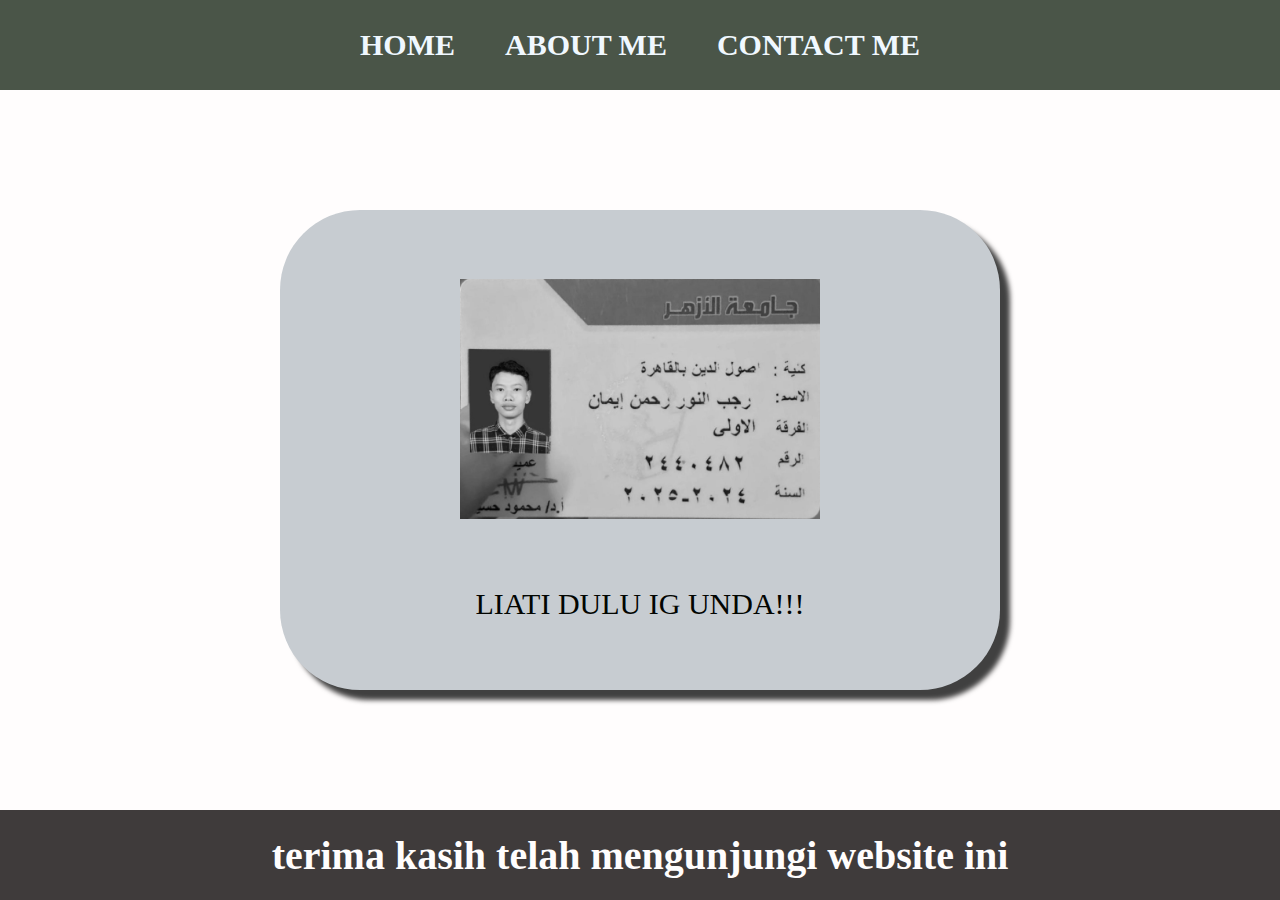
<file: index.html>
<html>

<head>
    <title>WEB UNDA</title>
    <link rel="stylesheet" href="style.css" />
</head>

<body>
    <div class="container">
        <!-- NAVIGATION BAR -->
        <div class="container-navbar">
            <ul class="ul-navbar">
                <li class="li-navbar">
                    <a href="#" class="a-navbar">HOME</a>
                </li>
                <li class="li-navbar">
                    <a href="about.html" class="a-navbar">ABOUT ME</a>
                </li>
                <li class="li-navbar">
                    <a href="contact.html" class="a-navbar">CONTACT ME</a>
                </li>
            </ul>
        </div>
        <!-- NAVIGATION BAR SELESAI -->

        <!-- CONTENT 1 -->
        <div class="container-content">
            <a href="https://instagram.com/rajabb__" class="a-content">
                <img src="Kerneh Unda.jpg" class="img-content" />
                <p>LIATI DULU IG UNDA!!!</p>
            </a>

        </div>
        <!-- CONTENT 1 END -->

        <!-- FOOTER -->
        <div class="container-footer">
            <h1 class="h1-footer"> terima kasih telah mengunjungi website ini</h1>
        </div>
        <!-- FOOTER END -->
    </div>
</body>

</html>
</file>
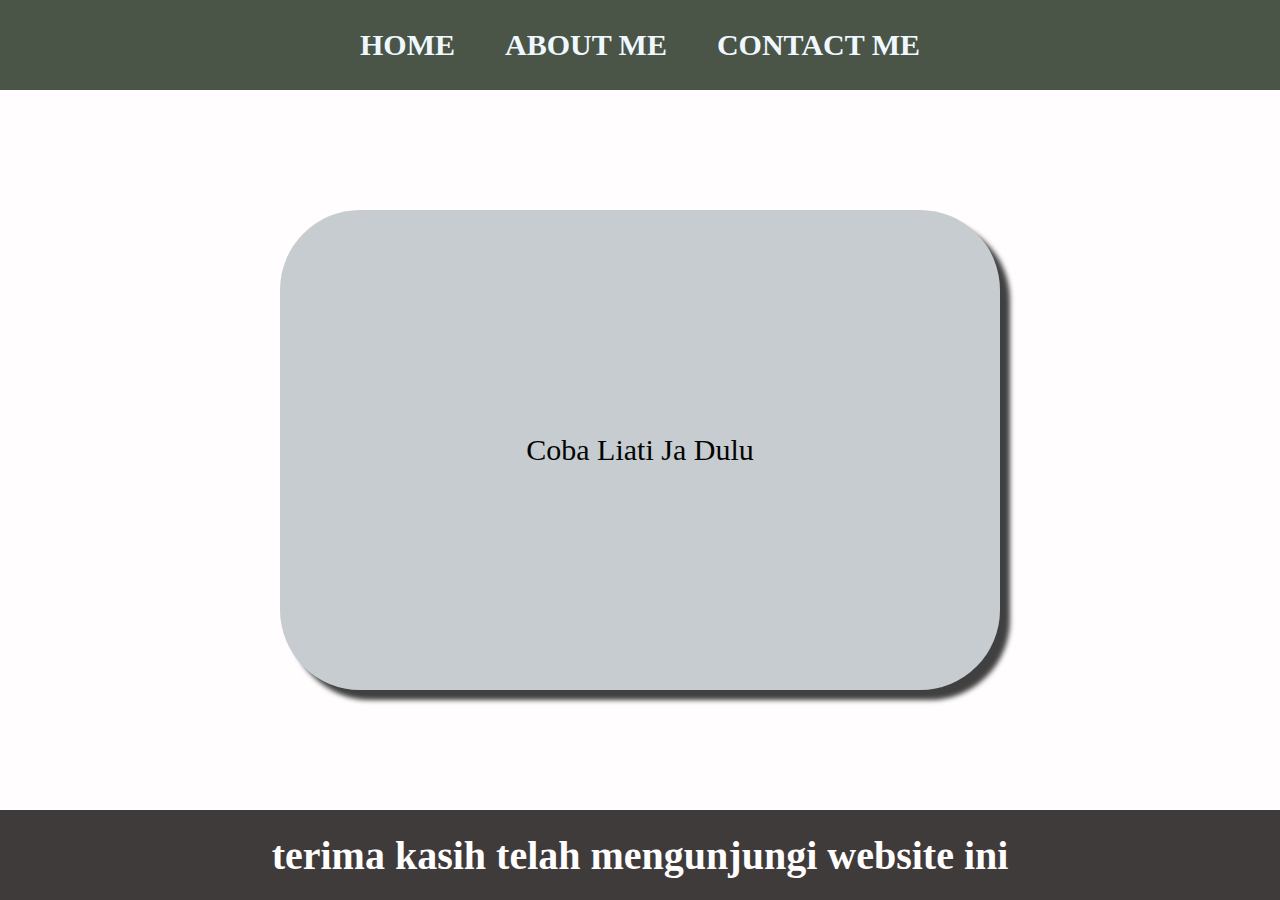
<file: about.html>
<html>

<head>
    <title>WEB UNDA</title>
    <link rel="stylesheet" href="style.css" />
</head>

<body>
    <div class="container">
        <!-- NAVIGATION BAR -->
        <div class="container-navbar">
            <ul class="ul-navbar">
                <li class="li-navbar">
                    <a href="index.html" class="a-navbar">HOME</a>
                </li>
                <li class="li-navbar">
                    <a href="about.html" class="a-navbar">ABOUT ME</a>
                </li>
                <li class="li-navbar">
                    <a href="contact.html" class="a-navbar">CONTACT ME</a>
                </li>
            </ul>
        </div>
        <!-- NAVIGATION BAR SELESAI -->

        <!-- CONTENT 1 -->
        <div class="container-content">
            <a href="https://instagram.com/rajabb__" class="a-content">
                <p>Coba Liati Ja Dulu</p>
            </a>

        </div>
        <!-- CONTENT 1 END -->

        <!-- FOOTER -->
        <div class="container-footer">
            <h1 class="h1-footer"> terima kasih telah mengunjungi website ini</h1>
        </div>
        <!-- FOOTER END -->
    </div>
</body>

</html>
</file>
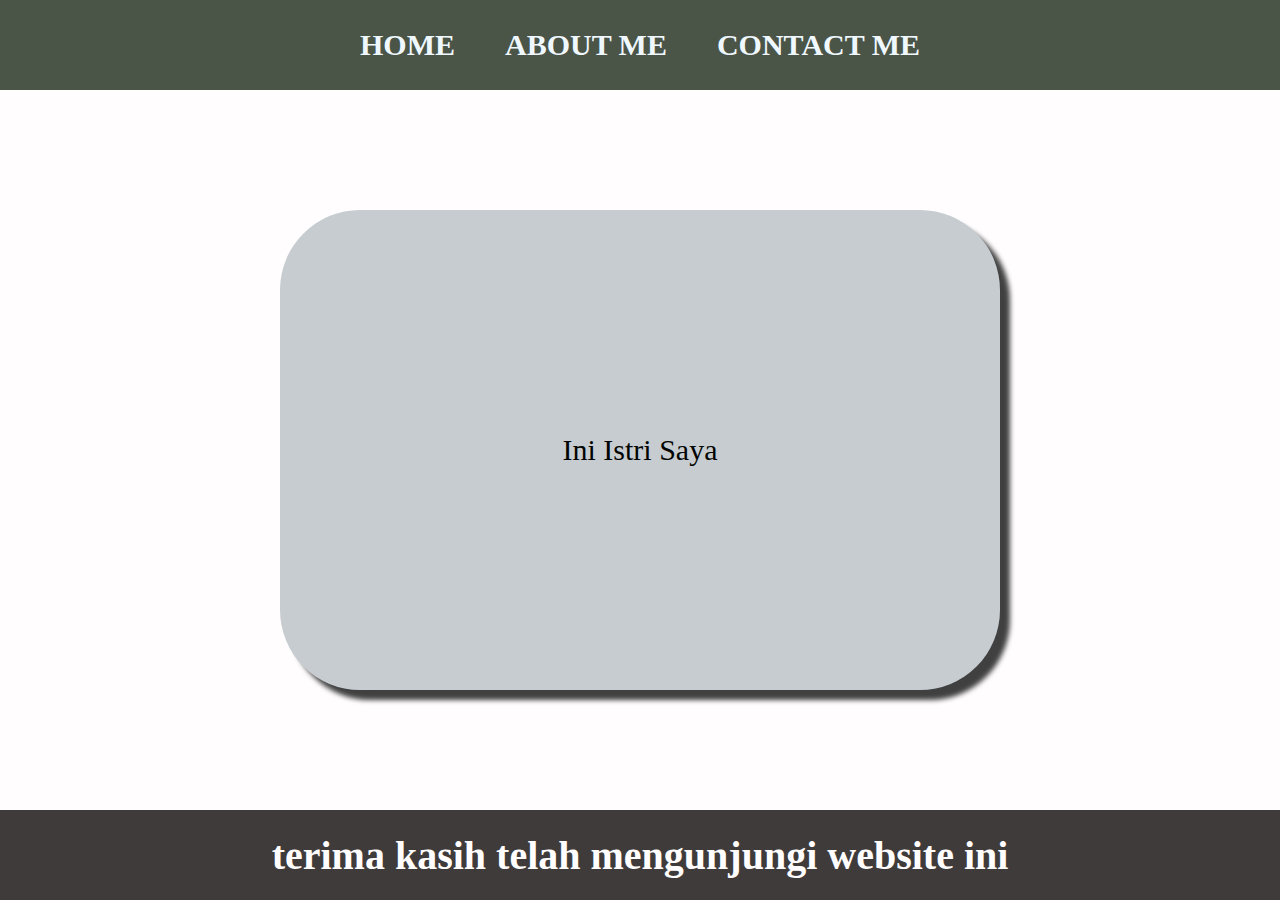
<file: contact.html>
<html>

<head>
    <title>WEB UNDA</title>
    <link rel="stylesheet" href="style.css" />
</head>

<body>
    <div class="container">
        <!-- NAVIGATION BAR -->
        <div class="container-navbar">
            <ul class="ul-navbar">
                <li class="li-navbar">
                    <a href="index.html" class="a-navbar">HOME</a>
                </li>
                <li class="li-navbar">
                    <a href="about.html" class="a-navbar">ABOUT ME</a>
                </li>
                <li class="li-navbar">
                    <a href="contact.html" class="a-navbar">CONTACT ME</a>
                </li>
            </ul>
        </div>
        <!-- NAVIGATION BAR SELESAI -->

        <!-- CONTENT 1 -->
        <div class="container-content">
            <a href="https://vt.tiktok.com/ZSAnLhBPb/" class="a-content">
                <p>Ini Istri Saya</p>
            </a>

        </div>
        <!-- CONTENT 1 END -->

        <!-- FOOTER -->
        <div class="container-footer">
            <h1 class="h1-footer"> terima kasih telah mengunjungi website ini</h1>
        </div>
        <!-- FOOTER END -->
    </div>
</body>

</html>
</file>
<file: style.css>
*,
html {
    margin: 0;
    padding: 0;
}

.container {}

.container-navbar {
    background-color: #4a5548;
    display: flex;
    justify-content: center;
    align-items: center;
    width: 100%;
    height: 10vh;
}

.ul-navbar {
    display: flex;
    height: 100px;
    justify-content: center;
    align-items: center;
}

.li-navbar {
    list-style-type: none;
    padding: 20px;
    margin: 5px;
    color: white;
    font-size: 30px;
}

.li-navbar:hover {
    background-color: rgb(94, 87, 70);
    transition: .5s ease-in-out;
    transition-delay: .3s;
    border-radius: 8px;
}

.a-navbar {
    color: aliceblue;
    text-decoration: none;
    font-weight: 800;
}

.container-content {
    background-color: #fffdfd;
    display: flex;
    justify-content: center;
    align-items: center;
    height: 80vh;
}

.a-content {
    background-color: rgb(199, 204, 209);
    color: #020501;
    text-decoration: none;
    font-size: 30px;
    width: 720px;
    height: 480px;
    display: flex;
    flex-direction: column;
    justify-content: space-evenly;
    align-items: center;
    border-radius: 80px;
    box-shadow: 10px 10px 5px 0px rgba(0, 0, 0, 0.75);
    -webkit-box-shadow: 10px 10px 5px 0px rgba(0, 0, 0, 0.75);
    -moz-box-shadow: 10px 10px 5px 0px rgba(0, 0, 0, 0.75);
}

.img-content {
    width: 50%;
    height: 50%;
}

.container-footer {
    height: 10vh;
    background-color: rgb(63, 59, 59);
    display: flex;
    justify-content: center;
    align-items: center;
}

.h1-footer {
    font-size: 40px;
    color: #fffdfd;
}
</file>
